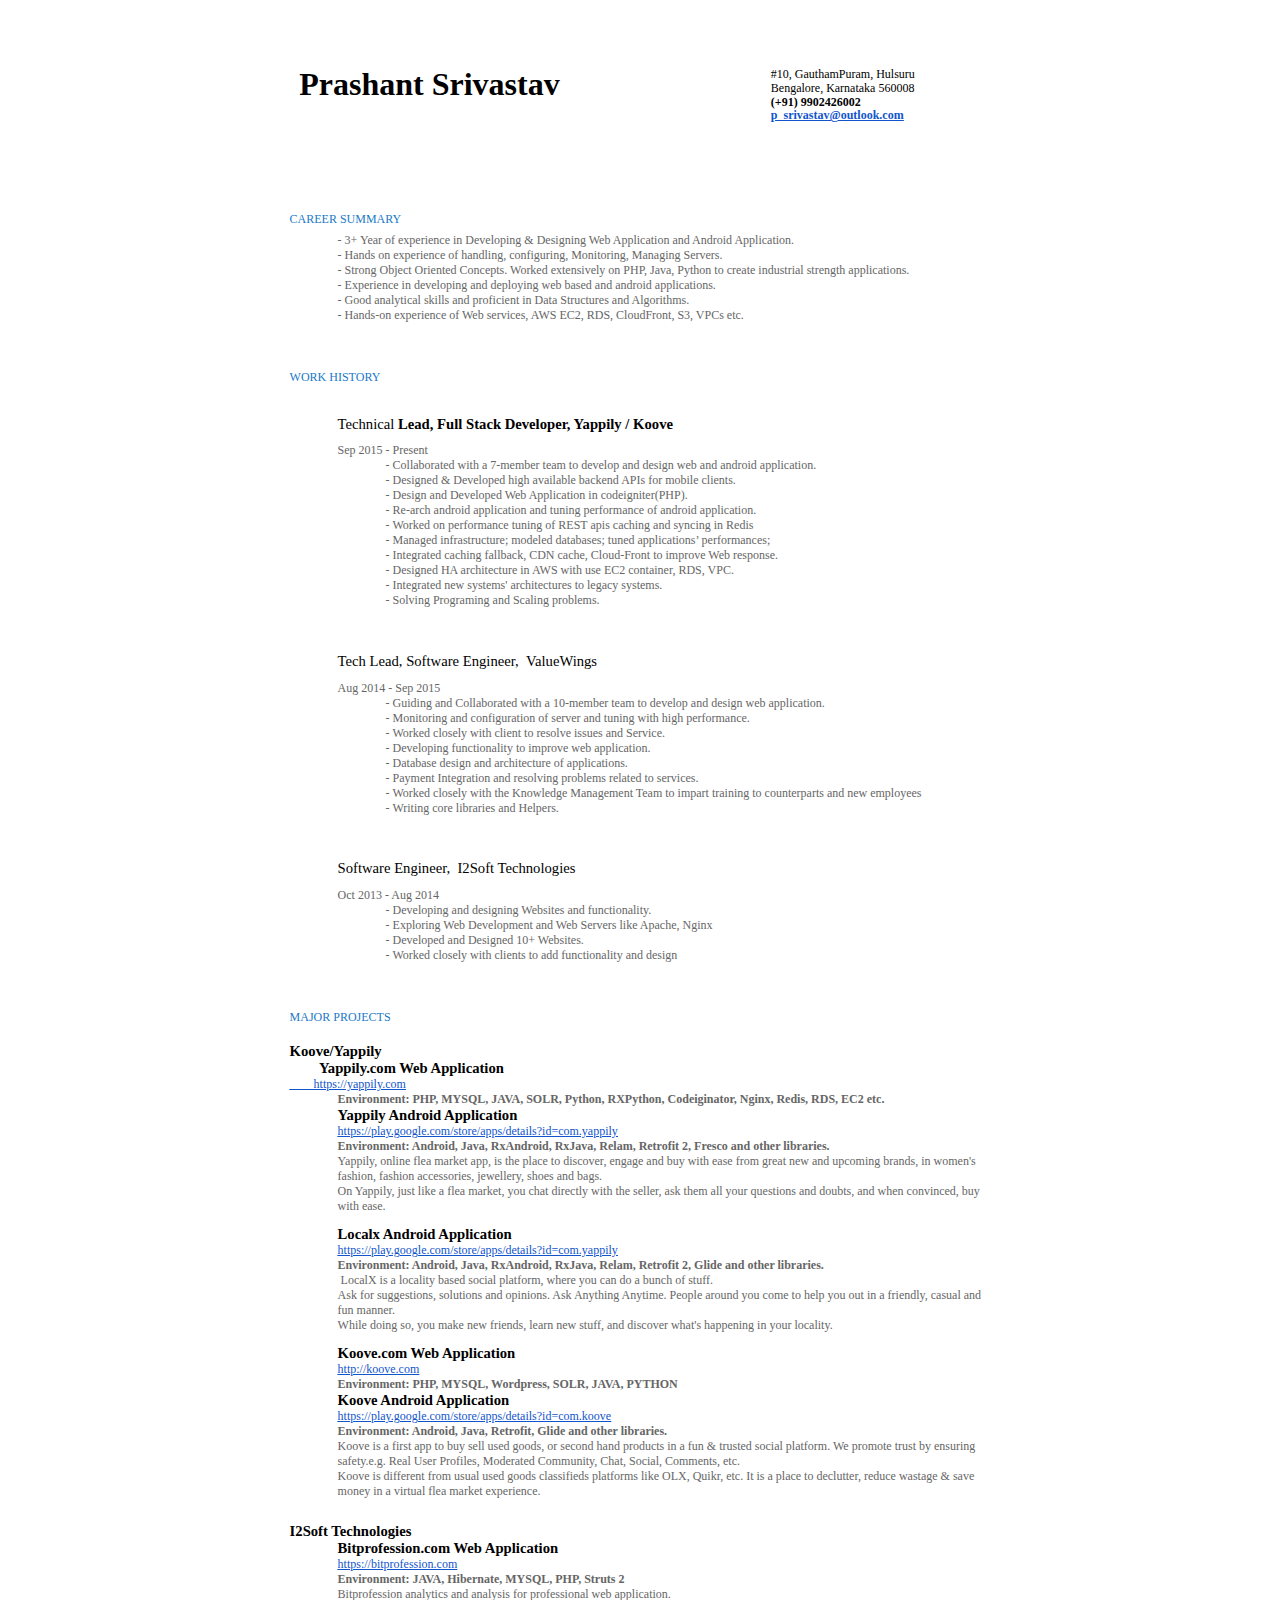
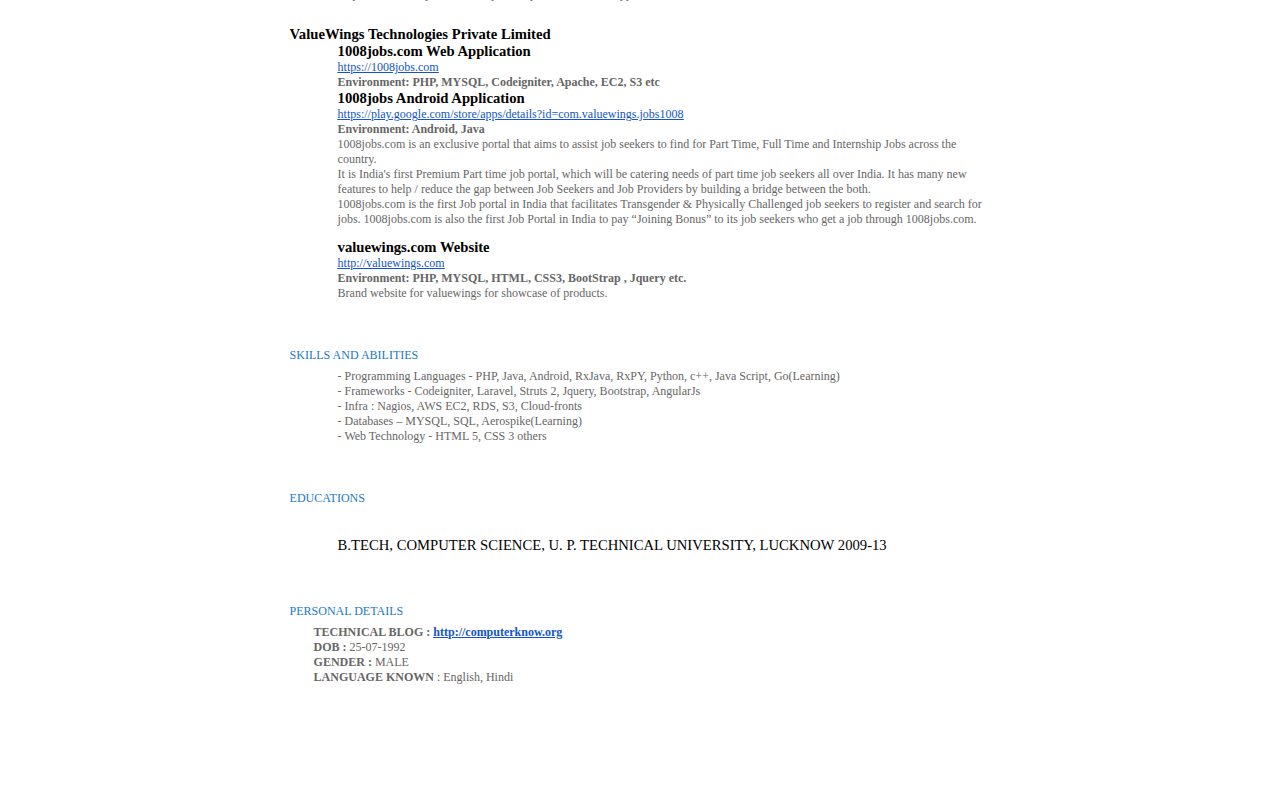
<file: index.html>
<html>
   <head>
      <meta content="text/html; charset=UTF-8" http-equiv="content-type">
      <style type="text/css">@import url('https://themes.googleusercontent.com/fonts/css?kit=RFda8w1V0eDZheqfcyQ4EGb3DKsRMD34dqg1gT8Z-p6isjtAVhoKeKPV_uAAgBOSk3k702ZOKiLJc3WVjuplzPesZW2xOQ-xsNqO47m55DA');.lst-kix_d52h1clnbs3c-5>li:before{content:"\0025a0  "}.lst-kix_29umq0fhqt6d-0>li:before{content:"-  "}.lst-kix_d52h1clnbs3c-3>li:before{content:"\0025cf  "}.lst-kix_d52h1clnbs3c-2>li:before{content:"\0025a0  "}.lst-kix_d52h1clnbs3c-6>li:before{content:"\0025cf  "}.lst-kix_29umq0fhqt6d-2>li:before{content:"-  "}.lst-kix_d52h1clnbs3c-1>li:before{content:"\0025cb  "}.lst-kix_29umq0fhqt6d-1>li:before{content:"-  "}.lst-kix_29umq0fhqt6d-3>li:before{content:"-  "}.lst-kix_d52h1clnbs3c-7>li:before{content:"\0025cb  "}.lst-kix_d52h1clnbs3c-0>li:before{content:"\00200b  "}.lst-kix_d52h1clnbs3c-8>li:before{content:"\0025a0  "}.lst-kix_29umq0fhqt6d-6>li:before{content:"-  "}.lst-kix_29umq0fhqt6d-5>li:before{content:"-  "}.lst-kix_29umq0fhqt6d-7>li:before{content:"-  "}.lst-kix_29umq0fhqt6d-4>li:before{content:"-  "}.lst-kix_29umq0fhqt6d-8>li:before{content:"-  "}.lst-kix_ob7uzy1nmh3a-0>li:before{content:"-  "}.lst-kix_iuhv64114e8y-5>li:before{content:"-  "}.lst-kix_d52h1clnbs3c-4>li:before{content:"\0025cb  "}.lst-kix_iuhv64114e8y-4>li:before{content:"-  "}.lst-kix_iuhv64114e8y-3>li:before{content:"-  "}ul.lst-kix_29umq0fhqt6d-8{list-style-type:none}.lst-kix_iuhv64114e8y-2>li:before{content:"-  "}ul.lst-kix_29umq0fhqt6d-6{list-style-type:none}ul.lst-kix_29umq0fhqt6d-7{list-style-type:none}ul.lst-kix_29umq0fhqt6d-4{list-style-type:none}ul.lst-kix_29umq0fhqt6d-5{list-style-type:none}ul.lst-kix_29umq0fhqt6d-2{list-style-type:none}.lst-kix_iuhv64114e8y-1>li:before{content:"-  "}ul.lst-kix_29umq0fhqt6d-3{list-style-type:none}ul.lst-kix_29umq0fhqt6d-0{list-style-type:none}.lst-kix_iuhv64114e8y-0>li:before{content:"-  "}ul.lst-kix_29umq0fhqt6d-1{list-style-type:none}ul.lst-kix_3expns8knkd9-2{list-style-type:none}ul.lst-kix_3expns8knkd9-1{list-style-type:none}ul.lst-kix_3expns8knkd9-4{list-style-type:none}ul.lst-kix_3expns8knkd9-3{list-style-type:none}ul.lst-kix_3expns8knkd9-0{list-style-type:none}.lst-kix_5gi4bz16mwk4-2>li:before{content:"-  "}ul.lst-kix_3expns8knkd9-6{list-style-type:none}.lst-kix_5gi4bz16mwk4-1>li:before{content:"-  "}ul.lst-kix_3expns8knkd9-5{list-style-type:none}ul.lst-kix_3expns8knkd9-8{list-style-type:none}ul.lst-kix_3expns8knkd9-7{list-style-type:none}ul.lst-kix_iuhv64114e8y-4{list-style-type:none}.lst-kix_5gi4bz16mwk4-3>li:before{content:"-  "}ul.lst-kix_iuhv64114e8y-3{list-style-type:none}ul.lst-kix_iuhv64114e8y-6{list-style-type:none}.lst-kix_5gi4bz16mwk4-4>li:before{content:"-  "}ul.lst-kix_iuhv64114e8y-5{list-style-type:none}ul.lst-kix_iuhv64114e8y-0{list-style-type:none}.lst-kix_5gi4bz16mwk4-5>li:before{content:"-  "}ul.lst-kix_iuhv64114e8y-2{list-style-type:none}ul.lst-kix_iuhv64114e8y-1{list-style-type:none}.lst-kix_3expns8knkd9-0>li:before{content:"\00200b  "}.lst-kix_5gi4bz16mwk4-7>li:before{content:"-  "}.lst-kix_3expns8knkd9-1>li:before{content:"\0025cb  "}.lst-kix_5gi4bz16mwk4-6>li:before{content:"-  "}.lst-kix_5gi4bz16mwk4-8>li:before{content:"-  "}ul.lst-kix_iuhv64114e8y-8{list-style-type:none}ul.lst-kix_iuhv64114e8y-7{list-style-type:none}.lst-kix_3expns8knkd9-3>li:before{content:"\0025cf  "}.lst-kix_3expns8knkd9-2>li:before{content:"\0025a0  "}.lst-kix_3expns8knkd9-8>li:before{content:"\0025a0  "}ul.lst-kix_ob7uzy1nmh3a-0{list-style-type:none}.lst-kix_3expns8knkd9-7>li:before{content:"\0025cb  "}ul.lst-kix_ob7uzy1nmh3a-2{list-style-type:none}ul.lst-kix_ob7uzy1nmh3a-1{list-style-type:none}.lst-kix_iuhv64114e8y-6>li:before{content:"-  "}.lst-kix_3expns8knkd9-4>li:before{content:"\0025cb  "}ul.lst-kix_ob7uzy1nmh3a-8{list-style-type:none}.lst-kix_iuhv64114e8y-7>li:before{content:"-  "}ul.lst-kix_ob7uzy1nmh3a-7{list-style-type:none}.lst-kix_3expns8knkd9-5>li:before{content:"\0025a0  "}.lst-kix_3expns8knkd9-6>li:before{content:"\0025cf  "}ul.lst-kix_ob7uzy1nmh3a-4{list-style-type:none}ul.lst-kix_ob7uzy1nmh3a-3{list-style-type:none}ul.lst-kix_ob7uzy1nmh3a-6{list-style-type:none}ul.lst-kix_ob7uzy1nmh3a-5{list-style-type:none}.lst-kix_iuhv64114e8y-8>li:before{content:"-  "}ul.lst-kix_o391tqvendh0-6{list-style-type:none}ul.lst-kix_o391tqvendh0-5{list-style-type:none}ul.lst-kix_o391tqvendh0-4{list-style-type:none}ul.lst-kix_o391tqvendh0-3{list-style-type:none}ul.lst-kix_o391tqvendh0-8{list-style-type:none}ul.lst-kix_o391tqvendh0-7{list-style-type:none}ul.lst-kix_d52h1clnbs3c-5{list-style-type:none}ul.lst-kix_d52h1clnbs3c-6{list-style-type:none}ul.lst-kix_d52h1clnbs3c-7{list-style-type:none}ul.lst-kix_d52h1clnbs3c-8{list-style-type:none}ul.lst-kix_o391tqvendh0-2{list-style-type:none}ul.lst-kix_o391tqvendh0-1{list-style-type:none}ul.lst-kix_o391tqvendh0-0{list-style-type:none}ul.lst-kix_5gi4bz16mwk4-8{list-style-type:none}ul.lst-kix_d52h1clnbs3c-0{list-style-type:none}ul.lst-kix_d52h1clnbs3c-1{list-style-type:none}ul.lst-kix_5gi4bz16mwk4-6{list-style-type:none}ul.lst-kix_d52h1clnbs3c-2{list-style-type:none}ul.lst-kix_5gi4bz16mwk4-7{list-style-type:none}ul.lst-kix_d52h1clnbs3c-3{list-style-type:none}ul.lst-kix_5gi4bz16mwk4-4{list-style-type:none}ul.lst-kix_d52h1clnbs3c-4{list-style-type:none}ul.lst-kix_5gi4bz16mwk4-5{list-style-type:none}ul.lst-kix_5gi4bz16mwk4-2{list-style-type:none}ul.lst-kix_5gi4bz16mwk4-3{list-style-type:none}ul.lst-kix_5gi4bz16mwk4-0{list-style-type:none}ul.lst-kix_5gi4bz16mwk4-1{list-style-type:none}.lst-kix_5gi4bz16mwk4-0>li:before{content:"-  "}.lst-kix_o391tqvendh0-4>li:before{content:"-  "}.lst-kix_o391tqvendh0-6>li:before{content:"-  "}.lst-kix_o391tqvendh0-1>li:before{content:"-  "}.lst-kix_o391tqvendh0-5>li:before{content:"-  "}.lst-kix_o391tqvendh0-2>li:before{content:"-  "}.lst-kix_o391tqvendh0-3>li:before{content:"-  "}.lst-kix_o391tqvendh0-0>li:before{content:"-  "}.lst-kix_ob7uzy1nmh3a-3>li:before{content:"-  "}.lst-kix_ob7uzy1nmh3a-4>li:before{content:"-  "}.lst-kix_ob7uzy1nmh3a-1>li:before{content:"-  "}.lst-kix_ob7uzy1nmh3a-5>li:before{content:"-  "}.lst-kix_ob7uzy1nmh3a-2>li:before{content:"-  "}.lst-kix_ob7uzy1nmh3a-7>li:before{content:"-  "}.lst-kix_ob7uzy1nmh3a-8>li:before{content:"-  "}.lst-kix_o391tqvendh0-8>li:before{content:"-  "}.lst-kix_ob7uzy1nmh3a-6>li:before{content:"-  "}.lst-kix_o391tqvendh0-7>li:before{content:"-  "}ol{margin:0;padding:0}table td,table th{padding:0}.c24{border-right-style:solid;padding:7.2pt 7.2pt 7.2pt 7.2pt;border-bottom-color:#ffffff;border-top-width:0pt;border-right-width:0pt;border-left-color:#ffffff;vertical-align:top;border-right-color:#ffffff;border-left-width:0pt;border-top-style:solid;border-left-style:solid;border-bottom-width:0pt;width:361.8pt;border-top-color:#ffffff;border-bottom-style:solid}.c19{border-right-style:solid;padding:7.2pt 7.2pt 7.2pt 7.2pt;border-bottom-color:#ffffff;border-top-width:0pt;border-right-width:0pt;border-left-color:#ffffff;vertical-align:top;border-right-color:#ffffff;border-left-width:0pt;border-top-style:solid;border-left-style:solid;border-bottom-width:0pt;width:161.7pt;border-top-color:#ffffff;border-bottom-style:solid}.c2{color:#000000;font-weight:700;text-decoration:none;vertical-align:baseline;font-size:9pt;font-family:"Open Sans";font-style:normal}.c20{color:#000000;text-decoration:none;vertical-align:baseline;font-size:24pt;font-family:"Merriweather";font-style:normal}.c15{color:#000000;text-decoration:none;vertical-align:baseline;font-size:9pt;font-family:"Open Sans";font-style:normal}.c10{padding-top:0pt;padding-bottom:0pt;line-height:1.15;text-align:left;margin-right:15pt}.c18{padding-top:0pt;padding-bottom:6pt;line-height:1.0;text-align:left;margin-right:15pt}.c13{border-spacing:0;border-collapse:collapse;margin-right:auto}.c9{background-color:#ffffff;max-width:525.6pt;padding:28.8pt 43.2pt 43.2pt 43.2pt}.c6{margin-left:72pt;padding-left:0pt}.c14{color:inherit;text-decoration:inherit}.c12{font-size:11pt;color:#000000}.c4{text-indent:36pt;page-break-after:avoid}.c17{padding:0;margin:0}.c8{color:#1155cc;text-decoration:underline}.c1{font-weight:400}.c5{text-indent:36pt}.c11{font-weight:700}.c23{font-family:"Open Sans"}.c0{height:9pt}.c16{font-size:6pt}.c22{height:80pt}.c7{padding-left:0pt}.c3{margin-left:36pt}.c21{line-height:1.0}.title{padding-top:0pt;color:#000000;font-weight:700;font-size:36pt;padding-bottom:6pt;font-family:"Merriweather";line-height:1.0;text-align:left}.subtitle{padding-top:0pt;color:#000000;font-size:9pt;padding-bottom:0pt;font-family:"Open Sans";line-height:1.15;text-align:left}li{color:#666666;font-size:9pt;font-family:"Merriweather"}p{margin:0;color:#666666;font-size:9pt;font-family:"Merriweather"}h1{padding-top:30pt;color:#2079c7;font-weight:700;font-size:9pt;padding-bottom:0pt;font-family:"Open Sans";line-height:1.0;text-align:left}h2{padding-top:16pt;color:#000000;font-weight:700;font-size:11pt;padding-bottom:0pt;font-family:"Merriweather";line-height:1.0;page-break-after:avoid;text-align:left}h3{padding-top:5pt;color:#666666;font-size:8pt;padding-bottom:5pt;font-family:"Open Sans";line-height:1.0;page-break-after:avoid;text-align:left}h4{padding-top:8pt;color:#666666;text-decoration:underline;font-size:11pt;padding-bottom:0pt;font-family:"Trebuchet MS";line-height:1.3;page-break-after:avoid;text-align:left}h5{padding-top:8pt;color:#666666;font-size:11pt;padding-bottom:0pt;font-family:"Trebuchet MS";line-height:1.3;page-break-after:avoid;text-align:left}h6{padding-top:8pt;color:#666666;font-size:11pt;padding-bottom:0pt;font-family:"Trebuchet MS";line-height:1.3;page-break-after:avoid;font-style:italic;text-align:left}</style>
   </head>
   <body class="c9" style="    text-align: center;
    width: 100%;
    margin-left: auto;
    margin-right: auto;">
     <div class="" style="text-align:left">

      <p class="c0 c21"><span class="c1 c16"></span></p>
      <a id="t.84cca5f0678a80f95a69f7705d7d921e69f4b999"></a><a id="t.0"></a>
      <table class="c13">
         <tbody>
            <tr class="c22">
               <td class="c24" colspan="1" rowspan="1">
                  <p class="c18 title" id="h.x8fm1uorkbaw"><span class="c11 c20">Prashant Srivastav</span></p>
                  <p class="c10 c0 subtitle" id="h.ymi089liagec"><span class="c15 c1"></span></p>
               </td>
               <td class="c19" colspan="1" rowspan="1">
                  <p class="c10"><span class="c15 c1">#10, GauthamPuram, Hulsuru</span></p>
                  <p class="c10"><span class="c1 c15">Bengalore, Karnataka 560008</span></p>
                  <p class="c10"><span class="c2">(+91) 9902426002</span></p>
                  <p class="c10"><span class="c8 c11 c23"><a class="c14" href="mailto:p_srivastav@outlook.com">p_srivastav@outlook.com</a></span></p>
                  <p class="c0 c10"><span class="c2"></span></p>
               </td>
            </tr>
         </tbody>
      </table>
      <h1 class="" id="h.s3t27xoqi6tt"><span class="c1">CAREER SUMMARY</span></h1>
      <ul class="c17 lst-kix_29umq0fhqt6d-0 start">
         <li class="c7 c3"><span class="c1">3+ Year of experience in Developing &amp; Designing Web Application and Android Application.</span></li>
         <li class="c7 c3"><span class="c1">Hands on experience of handling, configuring, Monitoring, Managing Servers.</span></li>
         <li class="c7 c3"><span class="c1">Strong Object Oriented Concepts. Worked extensively on PHP, Java, Python to create industrial strength applications.</span></li>
         <li class="c7 c3"><span class="c1">Experience in developing and deploying web based and android applications.</span></li>
         <li class="c7 c3"><span class="c1">Good analytical skills and proficient in Data Structures and Algorithms.</span></li>
         <li class="c3 c7"><span class="c1">Hands-on experience of Web services, AWS EC2, RDS, CloudFront, S3, VPCs etc.</span></li>
      </ul>
      <h1 class="" id="h.vhoos3sdzptl"><span class="c1">WORK</span><span class="c1">&nbsp;HISTORY</span></h1>
      <h2 class="c4" id="h.id8umf124vdg"><span class="c1">Technical </span><span class="c11">Lead, Full Stack Developer, Yappily / Koove</span></h2>
      <p class="c3"><span class="c1">Sep </span><span class="c1">2015 - Present </span></p>
      <ul class="c17 lst-kix_iuhv64114e8y-0 start">
         <li class="c6"><span class="c1">Collaborated with a 7-member team to develop and design web and android application.</span></li>
         <li class="c6"><span class="c1">Designed &amp; Developed high available backend APIs for mobile clients. </span></li>
         <li class="c6"><span class="c1">Design and Developed Web Application in codeigniter(PHP).</span></li>
         <li class="c6"><span class="c1">Re-arch android application and tuning performance of android application.</span></li>
         <li class="c6"><span class="c1">Worked on performance tuning of REST apis caching and syncing in Redis</span></li>
         <li class="c6"><span class="c1">Managed infrastructure; modeled databases; tuned applications&rsquo; performances; </span></li>
         <li class="c6"><span class="c1">Integrated caching fallback, CDN cache, Cloud-Front to improve Web response. </span></li>
         <li class="c6"><span class="c1">Designed HA architecture in AWS with use EC2 container, RDS, VPC. </span></li>
         <li class="c6"><span class="c1">Integrated new systems&#39; architectures to legacy systems.</span></li>
         <li class="c6"><span class="c1">Solving Programing and Scaling problems.</span></li>
      </ul>
      <p class="c0"><span class="c1"></span></p>
      <h2 class="c4" id="h.hu4p31ewnp6m"><span class="c1">Tech Lead, Software Engineer, &nbsp;ValueWings</span></h2>
      <p class="c3"><span class="c1">Aug 2014 - Sep 2015</span></p>
      <ul class="c17 lst-kix_iuhv64114e8y-0">
         <li class="c6"><span class="c1">Guiding and </span><span class="c1">Collaborated with a 10-member team to develop and design web application.</span></li>
         <li class="c6"><span class="c1">Monitoring and configuration of server and tuning with high performance.</span></li>
         <li class="c6"><span class="c1">Worked closely with client to resolve issues and Service.</span></li>
         <li class="c6"><span class="c1">Developing functionality to improve web application.</span></li>
         <li class="c6"><span class="c1">Database design and architecture of applications.</span></li>
         <li class="c6"><span class="c1">Payment Integration and resolving problems related to services.</span></li>
         <li class="c6"><span class="c1">Worked closely with the Knowledge Management Team to impart training to counterparts and new employees</span></li>
         <li class="c6"><span class="c1">Writing core libraries and Helpers.</span></li>
      </ul>
      <p class="c0"><span class="c1"></span></p>
      <h2 class="c4" id="h.ixvm7ltnt9mm"><span class="c1">Software Engineer, &nbsp;I2Soft Technologies</span></h2>
      <p class="c3"><span class="c1">Oct 2013 - Aug 2014</span></p>
      <ul class="c17 lst-kix_iuhv64114e8y-0">
         <li class="c6"><span class="c1">Developing and designing Websites and functionality.</span></li>
         <li class="c6"><span class="c1">Exploring Web Development and Web Servers like Apache, Nginx</span></li>
         <li class="c6"><span class="c1">Developed and Designed 10+ Websites.</span></li>
         <li class="c6"><span class="c1">Worked closely with clients to add functionality and design</span></li>
      </ul>
      <h1 class="" id="h.5p9ra3pf40d3"><span class="c1">MAJOR PROJECTS</span></h1>
      <p class="c0"><span class="c1"></span></p>
      <p class=""><span class="c12 c11">Koove/Yappily</span><span class="c12 c11">&nbsp;</span></p>
      <p class=""><span class="c12 c11">&nbsp;&nbsp;&nbsp;&nbsp;&nbsp;&nbsp;&nbsp;&nbsp;Yappily.com Web Application</span></p>
      <p class=""><span class="c8 c1"><a class="c14" href="https://www.google.com/url?q=https://yappily.com&amp;sa=D&amp;ust=1484158141909000&amp;usg=AFQjCNHspOW86KLzorQcOF-Ga3QQKXwr8g">&nbsp;&nbsp;&nbsp;&nbsp;&nbsp;&nbsp;&nbsp;&nbsp;https://yappily.com</a></span></p>
      <p class="c5"><span class="c11">Environment: PHP, MYSQL, JAVA, SOLR, Python, RXPython, Codeiginator, Nginx, Redis, RDS, EC2 etc.</span></p>
      <p class="c5"><span class="c12 c11">Yappily Android Application</span></p>
      <p class="c5"><span class="c8 c1"><a class="c14" href="https://www.google.com/url?q=https://play.google.com/store/apps/details?id%3Dcom.yappily&amp;sa=D&amp;ust=1484158141910000&amp;usg=AFQjCNGpqG9TiOtgUxOV2k9KKRexVRqAEQ">https://play.google.com/store/apps/details?id=com.yappily</a></span></p>
      <p class="c5"><span class="c11">Environment: Android, Java, RxAndroid, RxJava, Relam, Retrofit 2, Fresco and other libraries.</span></p>
      <p class="c3"><span class="c1">Yappily, online flea market app, is the place to discover, engage and buy with ease from great new and upcoming brands, in women&#39;s fashion, fashion accessories, jewellery, shoes and bags.</span></p>
      <p class="c3"><span class="c1">On Yappily, just like a flea market, you chat directly with the seller, ask them all your questions and doubts, and when convinced, buy with ease. </span></p>
      <p class="c0 c3"><span class="c1"></span></p>
      <p class="c5"><span class="c12 c11">Localx Android Application</span></p>
      <p class="c5"><span class="c8 c1"><a class="c14" href="https://www.google.com/url?q=https://play.google.com/store/apps/details?id%3Dcom.yappily&amp;sa=D&amp;ust=1484158141912000&amp;usg=AFQjCNH2vOkvQex-gwewrhDrO60r8bdUDw">https://play.google.com/store/apps/details?id=com.yappily</a></span></p>
      <p class="c5"><span class="c11">Environment: Android, Java, RxAndroid, RxJava, Relam, Retrofit 2, Glide and other libraries.</span></p>
      <p class="c3"><span class="c1">&nbsp;LocalX is a locality based social platform, where you can do a bunch of stuff.</span></p>
      <p class="c3"><span class="c1">Ask for suggestions, solutions and opinions. Ask Anything Anytime. People around you come to help you out in a friendly, casual and fun manner.</span></p>
      <p class="c3"><span class="c1">While doing so, you make new friends, learn new stuff, and discover what&#39;s happening in your locality.</span></p>
      <p class="c0 c3"><span class="c1"></span></p>
      <p class="c5"><span class="c12 c11">Koove.com Web Application</span></p>
      <p class="c5"><span class="c8 c1"><a class="c14" href="https://www.google.com/url?q=http://koove.com&amp;sa=D&amp;ust=1484158141915000&amp;usg=AFQjCNGP9pJaQWauFWITgcKiLWxynIMhKQ">http://koove.com</a></span></p>
      <p class="c5"><span class="c11">Environment: PHP, MYSQL, Wordpress, SOLR, JAVA, PYTHON</span></p>
      <p class="c5"><span class="c11 c12">Koove Android Application</span></p>
      <p class="c5"><span class="c8 c1"><a class="c14" href="https://www.google.com/url?q=https://play.google.com/store/apps/details?id%3Dcom.koove&amp;sa=D&amp;ust=1484158141917000&amp;usg=AFQjCNHPDnLeVSFYAeRXkd6PDD5XnB5TEg">https://play.google.com/store/apps/details?id=com.koove</a></span></p>
      <p class="c5"><span class="c11">Environment: Android, Java, Retrofit, Glide and other libraries.</span></p>
      <p class="c3"><span class="c1">Koove is a first app to buy sell used goods, or second hand products in a fun &amp; trusted social platform. We promote trust by ensuring safety.e.g. Real User Profiles, Moderated Community, Chat, Social, Comments, etc.</span></p>
      <p class="c3"><span class="c1">Koove is different from usual used goods classifieds platforms like OLX, Quikr, etc. It is a place to declutter, reduce wastage &amp; save money in a virtual flea market experience.</span></p>
      <p class="c0 c3"><span class="c1"></span></p>
      <p class="c0 c3"><span class="c1"></span></p>
      <p class=""><span class="c12 c11">I2Soft Technologies </span></p>
      <p class="c5"><span class="c12 c11">Bitprofession.com Web Application</span></p>
      <p class="c5"><span class="c1 c8"><a class="c14" href="https://www.google.com/url?q=https://bitprofession.com&amp;sa=D&amp;ust=1484158141920000&amp;usg=AFQjCNFSI-4z_jA1kFuZPG1_I1DgAjrMVQ">https://bitprofession.com</a></span></p>
      <p class="c5"><span class="c11">Environment: JAVA, Hibernate, MYSQL, PHP, Struts 2 </span></p>
      <p class="c3"><span class="c1">Bitprofession analytics and analysis for professional web application.</span></p>
      <p class="c0 c3"><span class="c1"></span></p>
      <p class="c0 c3"><span class="c1"></span></p>
      <p class=""><span class="c12 c11">ValueWings Technologies Private Limited</span></p>
      <p class="c5"><span class="c12 c11">1008jobs.com Web Application</span></p>
      <p class="c5"><span class="c8 c1"><a class="c14" href="https://www.google.com/url?q=https://1008jobs.com&amp;sa=D&amp;ust=1484158141922000&amp;usg=AFQjCNEegOJBlZcPMbrZKdqgm-UxpplFDw">https://1008jobs.com</a></span></p>
      <p class="c5"><span class="c11">Environment: PHP, MYSQL, Codeigniter, Apache, EC2, S3 etc</span></p>
      <p class="c5"><span class="c12 c11">1008jobs Android Application</span></p>
      <p class="c5"><span class="c8 c1"><a class="c14" href="https://www.google.com/url?q=https://play.google.com/store/apps/details?id%3Dcom.valuewings.jobs1008&amp;sa=D&amp;ust=1484158141923000&amp;usg=AFQjCNEhNSi5HU-Ak2ASYeiRv9bW1TOHUg">https://play.google.com/store/apps/details?id=com.valuewings.jobs1008</a></span></p>
      <p class="c5"><span class="c11">Environment: Android, Java</span></p>
      <p class="c3"><span class="c1">1008jobs.com is an exclusive portal that aims to assist job seekers to find for Part Time, Full Time and Internship Jobs across the country. </span></p>
      <p class="c3"><span class="c1">It is India&#39;s first Premium Part time job portal, which will be catering needs of part time job seekers all over India. It has many new features to help / reduce the gap between Job Seekers and Job Providers by building a bridge between the both. </span></p>
      <p class="c3"><span class="c1">1008jobs.com is the first Job portal in India that facilitates Transgender &amp; Physically Challenged job seekers to register and search for jobs. 1008jobs.com is also the first Job Portal in India to pay &ldquo;Joining Bonus&rdquo; to its job seekers who get a job through 1008jobs.com.</span></p>
      <p class="c0 c3"><span class="c1"></span></p>
      <p class="c5"><span class="c12 c11">valuewings.com Website</span></p>
      <p class="c5"><span class="c8 c1"><a class="c14" href="https://www.google.com/url?q=http://valuewings.com&amp;sa=D&amp;ust=1484158141926000&amp;usg=AFQjCNGAzo2ffPkQVFEhTbt8IUYxO06unA">http://valuewings.com</a></span></p>
      <p class="c5"><span class="c11">Environment: PHP, MYSQL, HTML, CSS3, BootStrap , Jquery etc.</span></p>
      <p class="c5"><span class="c1">Brand website for valuewings for showcase of products.</span></p>
      <h1 class="" id="h.jbqvznq2w6gr"><span class="c1">SKILLS AND ABILITIES</span></h1>
      <ul class="c17 lst-kix_5gi4bz16mwk4-0 start">
         <li class="c7 c3"><span class="c1">Programming Languages - PHP, Java, Android, RxJava, RxPY, Python, c++, Java Script, Go(Learning)</span></li>
         <li class="c7 c3"><span class="c1">Frameworks</span><span class="c1">&nbsp;- Codeigniter, Laravel, Struts 2, Jquery, Bootstrap, AngularJs</span></li>
         <li class="c7 c3"><span class="c1">Infra : Nagios, AWS EC2, RDS, S3, Cloud-fronts</span></li>
         <li class="c7 c3"><span class="c1">Databases &ndash; MYSQL, SQL, Aerospike(Learning)</span></li>
         <li class="c7 c3"><span class="c1">Web Technology - HTML 5, CSS 3 others</span></li>
      </ul>
      <h1 class="" id="h.d1j6dop669h1"><span class="c1">EDUCATIONS</span></h1>
      <h2 class="c4" id="h.ybutf8at14ev"><span class="c1">B.TECH, COMPUTER SCIENCE, U. P. TECHNICAL UNIVERSITY, LUCKNOW 2009-13</span></h2>
      <!-- <p class=""><span class="c1">&nbsp;&nbsp;&nbsp;&nbsp;&nbsp;&nbsp;&nbsp;&nbsp;2009-13</span></p> -->
      <h1 class="" id="h.ws7dmk5g4o4m"><span class="c1">PERSONAL DETAILS</span></h1>
      <p class=""><span class="c1">&nbsp;&nbsp;&nbsp;&nbsp;&nbsp;&nbsp;&nbsp;&nbsp;</span><span class="c11">TECHNICAL BLOG : </span><span class="c8 c11"><a class="c14" href="https://www.google.com/url?q=http://computerknow.org&amp;sa=D&amp;ust=1484158141933000&amp;usg=AFQjCNGJaqUmeG5wgMfSXWJSVZX8zebi3A">http://computerknow.org</a></span></p>
      <p class=""><span class="c1">&nbsp;&nbsp;&nbsp;&nbsp;&nbsp;&nbsp;&nbsp;&nbsp;</span><span class="c11">DOB : </span><span class="c1">25-07-1992</span></p>
      <p class=""><span class="c11">&nbsp;&nbsp;&nbsp;&nbsp;&nbsp;&nbsp;&nbsp;&nbsp;GENDER : </span><span class="c1">MALE</span></p>
      <p class=""><span class="c1">&nbsp;&nbsp;&nbsp;&nbsp;&nbsp;&nbsp;&nbsp;&nbsp;</span><span class="c11">LANGUAGE</span><span class="c1">&nbsp;</span><span class="c11">KNOWN</span><span class="c1">&nbsp;: English, Hindi</span></p>
      <p class="c0"><span class="c1"></span></p>
      <p class="c5 c0"><span class="c11"></span></p>
      <p class=""><span class="c1">&nbsp;&nbsp;&nbsp;&nbsp;&nbsp;&nbsp;&nbsp;&nbsp;</span></p>
    </div>

   </body>
</html>
</file>
